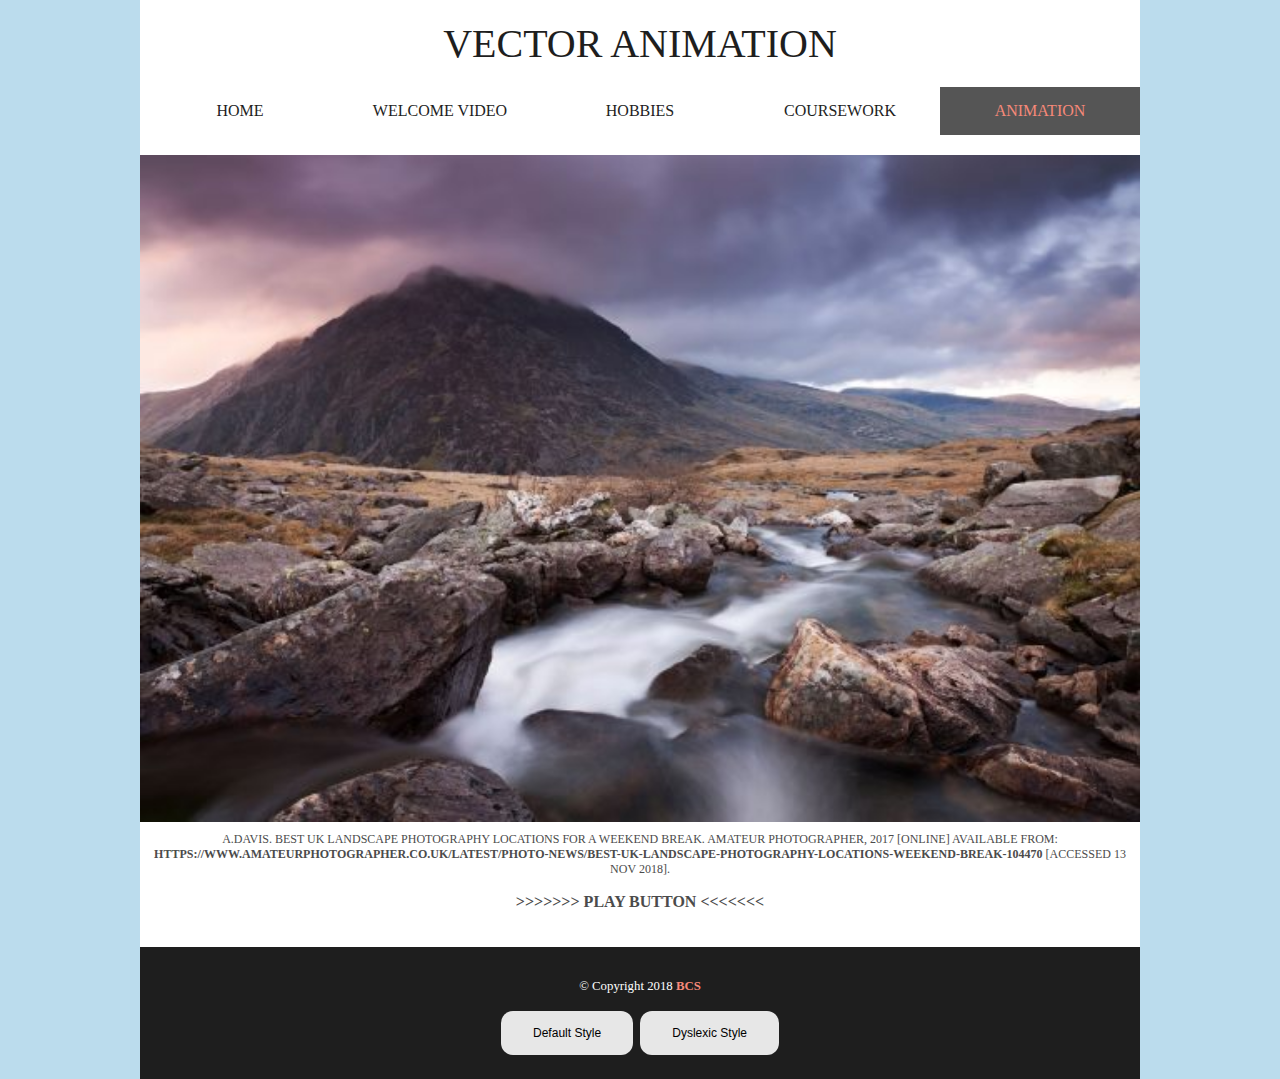
<file: IM/animation.html>
﻿<!doctype html>
<html>
<head>
<meta charset="utf-8">
<title>Animation</title>
<script type="application/javascript" src="js/style.js"></script>
<link id="pagestyle" href="styles/responsive-s.css" rel="stylesheet" type="text/css">
<script type="text/javascript" src="js/vectoran.js"></script>
<script src="js/raphael.min.js" type="text/javascript"> </script>
<script>var __adobewebfontsappname__="dreamweaver"</script><script src="http://use.edgefonts.net/source-sans-pro:n2,n4,n6:default.js" type="text/javascript"></script>
<meta name="viewport" content="width=device-width, initial-scale=1">
</head>

<body>
<div id="wrap">
  <header>
    <h1>Vector Animation</h1>
    <nav>
      <h2 id="menulink"><a href="#navlinks">Menu</a></h2>
      <ul class="displayed" id="navlinks">
        <li><a href="home.html">Home</a></li>
		<li><a href="welcomevid.html">Welcome Video</a></li>
        <li><a href="hobbies.html">Hobbies</a></li>
        <li><a href="coursework.html">Coursework</a></li>
        <li><a href="animation.html" class="thispage">Animation </a></li>
      </ul>
    </nav>
  </header>
<div id="vectorsLabs">
<div id="ani">
</div>
<img id = "hider"  src="images/back.jpg" alt="Animation still">
<figcaption>A.Davis. Best UK landscape photography locations for a weekend break. Amateur Photographer, 2017 [Online] Available from: <a href="https://www.amateurphotographer.co.uk/latest/photo-news/best-uk-landscape-photography-locations-weekend-break-104470">https://www.amateurphotographer.co.uk/latest/photo-news/best-uk-landscape-photography-locations-weekend-break-104470</a> [Accessed 13 Nov 2018].</figcaption>
<p id ="p1"><a onclick="vector()">>>>>>>>   PLAY BUTTON   <<<<<<<</a></p>
<p id ="p2">If you want to resize the browser, make sure you refresh so that the animation scales up or down for your device!</p>
</div>
  <footer>
    <p>© Copyright 2018 <a href="https://twitter.com/bayleycowen">BCS</a></p>
	<button id="stylesheet1" > Default Style </button>
	<button id="stylesheet2" > Dyslexic Style </button>
  </footer>
  <script type="text/javascript" src="js/menu.js"></script> 
</div>
</body>
</html>
</file>
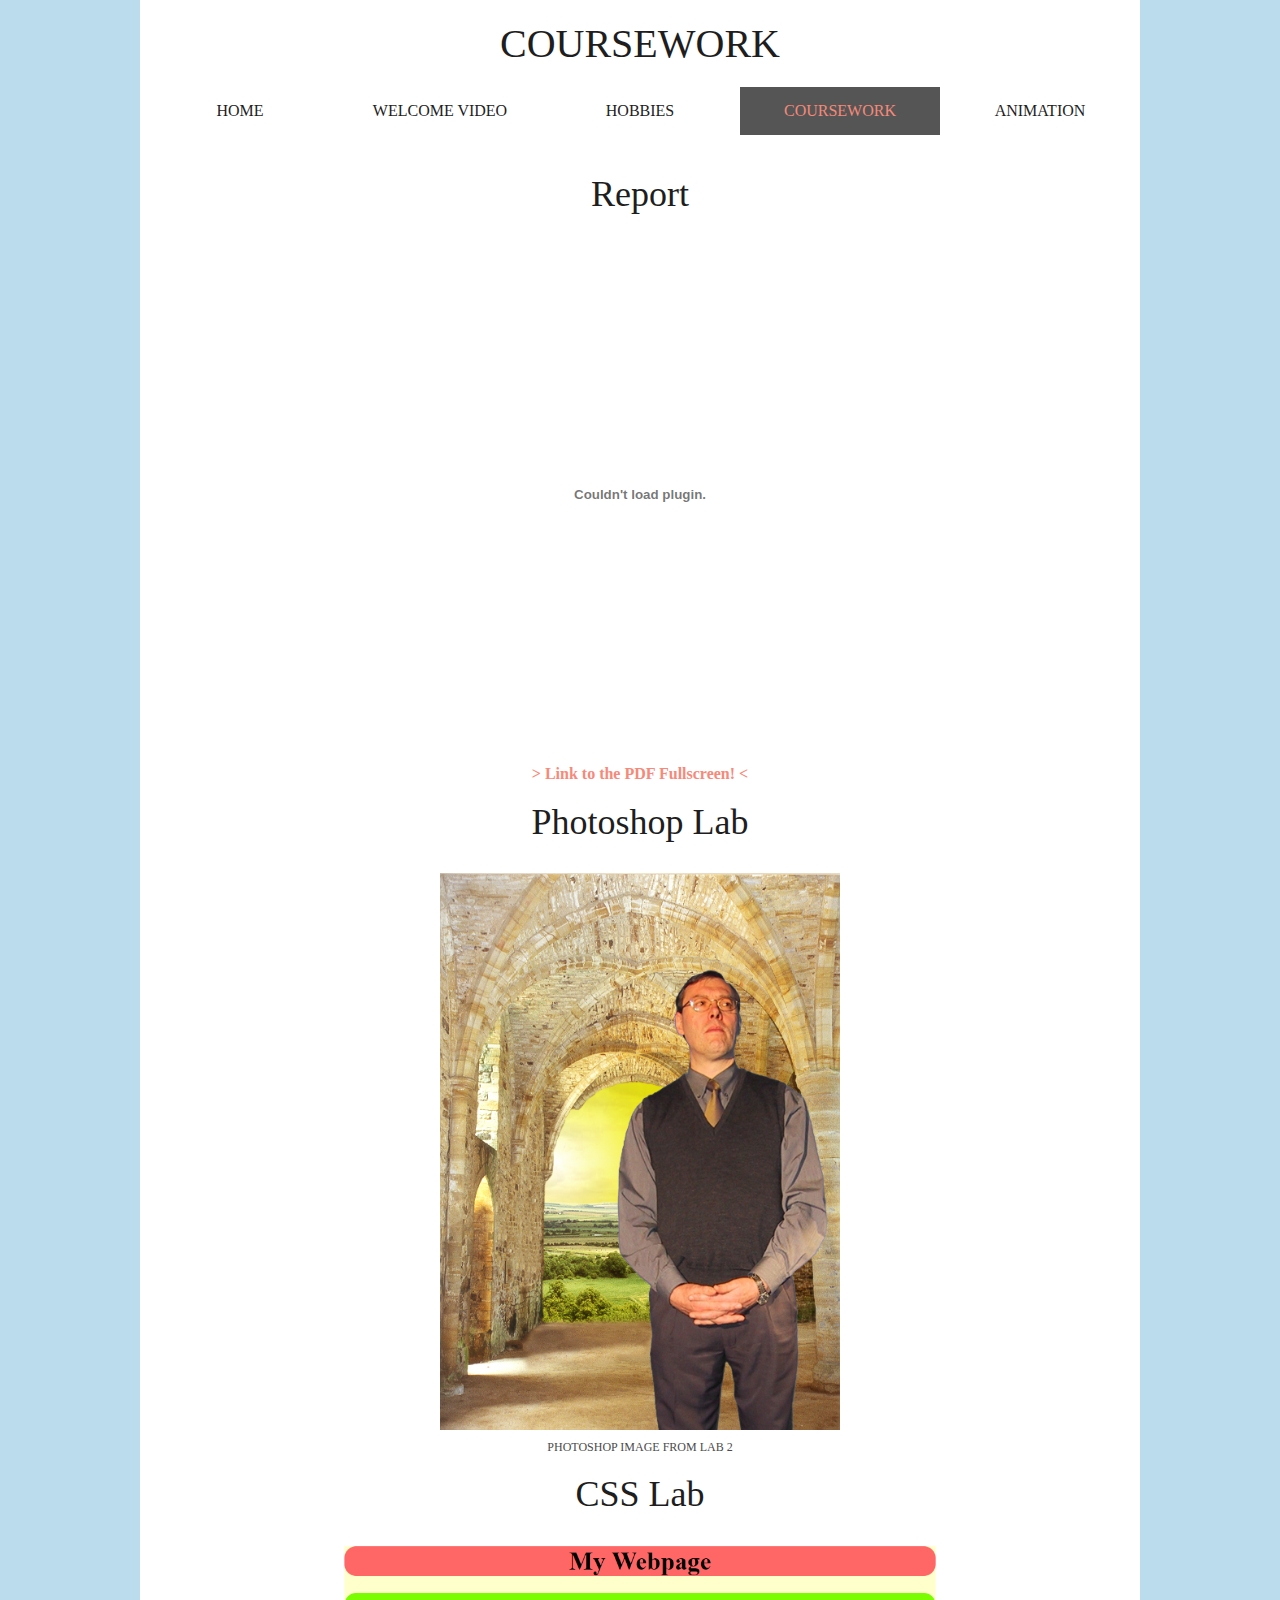
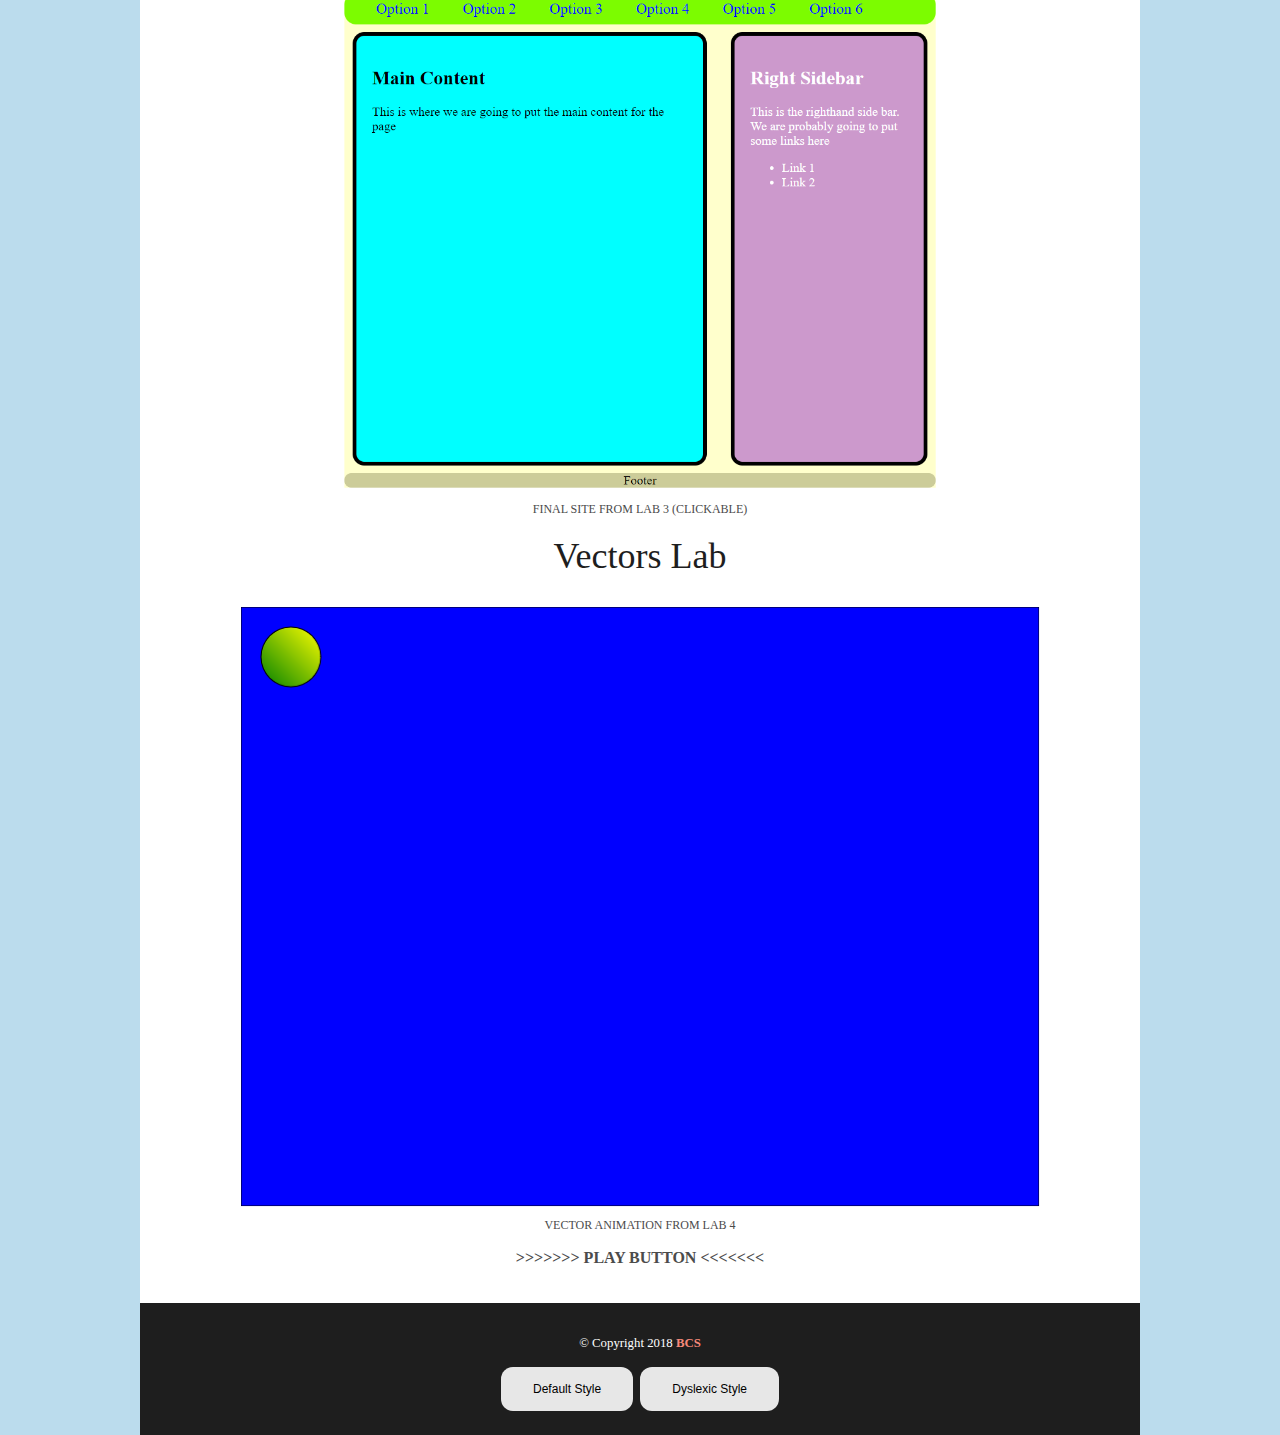
<file: IM/coursework.html>
﻿<!doctype html>
<html>
<head>
<meta charset="utf-8">
<title>Coursework</title>
<script type="application/javascript" src="js/style.js"></script>
<link id="pagestyle" href="styles/responsive-s.css" rel="stylesheet" type="text/css">
<script src="js/raphael.min.js" type="text/javascript"> </script>
<script src="js/vector.js" type="text/javascript"> </script>
<!--<script>
	window.onload = function(){
	
		var div = document.getElementById("paper");
		var width = div.offsetWidth;
		var original_width = 800;
		var original_height = 600;
		var scale_factor = width/original_width;
		var height = original_height*scale_factor;
		var p = Raphael(div, width, height);
		var backGround = p.rect(0, 0, width, height);
		backGround.attr({ fill: "blue"});

		var ball = p.circle((50*scale_factor),(50*scale_factor),(30*scale_factor));
		ball.attr({ fill: "45-green-yellow"});
		function bounce_drop1() {
			ball.animate({cy: (570*scale_factor) , cx: (400*scale_factor)}, 500, 'ease-in', bounce_up1);
		}
		function bounce_up1() {
			ball.animate({cy: (50*scale_factor), cx: (750*scale_factor)}, 500, 'ease-out', bounce_drop2);
		}
		function bounce_drop2() {
			ball.animate({cy: (570*scale_factor) , cx: (400*scale_factor)}, 500, 'ease-in', bounce_up2);
		}
		function bounce_up2() {
			ball.animate({cy: (50*scale_factor), cx: (50*scale_factor)}, 500, 'ease-out', bounce_drop1);
		}
		bounce_drop1();
	
	};
</script>
//-->
<script>var __adobewebfontsappname__="dreamweaver"</script><script src="http://use.edgefonts.net/source-sans-pro:n2,n4,n6:default.js" type="text/javascript"></script>
<meta name="viewport" content="width=device-width, initial-scale=1">
</head>

<body>
<div id="wrap">
  <header>
    <h1>Coursework</h1>
    <nav>
      <h2 id="menulink"><a href="#navlinks">Menu</a></h2>
      <ul class="displayed" id="navlinks">
        <li><a href="home.html">Home</a></li>
        <li><a href="welcomevid.html">Welcome Video</a></li>
        <li><a href="hobbies.html">Hobbies</a></li>
        <li><a href="coursework.html" class="thispage">Coursework</a></li>
        <li><a href="animation.html">Animation </a></li>
      </ul>
    </nav>
  </header>
 <div id="report">
<h2>Report</h2>
<object data="report.pdf" type="application/pdf" width="100%" height="500px">
</object>  
<p><a href="report.pdf">> Link to the PDF Fullscreen! <</a></p>
</div>
<div id="photoshopLab">
<h2>Photoshop Lab</h2>
<img src="images/photoshop.jpg" alt="photoshop lab photo">
<figcaption>Photoshop image from Lab 2</figcaption>
</div>
<div id="cssLab">
<h2>CSS Lab</h2>
<a href="website2.html">
<img src="images/lab.png" alt="CSS lab photo">
</a>
<figcaption>Final Site from Lab 3 (Clickable)</figcaption>
</div>
<div id="vectorsLab">
<h2>Vectors Lab</h2>
<div id="paper">
</div>
<img id="image" src="images/vector.PNG" alt="Vecor animation still">
<figcaption>Vector Animation from Lab 4</figcaption>
<p id ="p1"><a onclick="a()">>>>>>>> PLAY BUTTON <<<<<<<</a></p>
<p id ="p2">If you want to resize the browser, make sure you refresh so that the animation scales up or down for your device!</p>
</div>

  <footer>
    <p>© Copyright 2018 <a href="https://twitter.com/bayleycowen">BCS</a></p>
	<button id="stylesheet1" > Default Style </button>
	<button id="stylesheet2" > Dyslexic Style </button>
  </footer>
  <script type="text/javascript" src="js/menu.js"></script> 
</div>
</body>
</html>
</file>
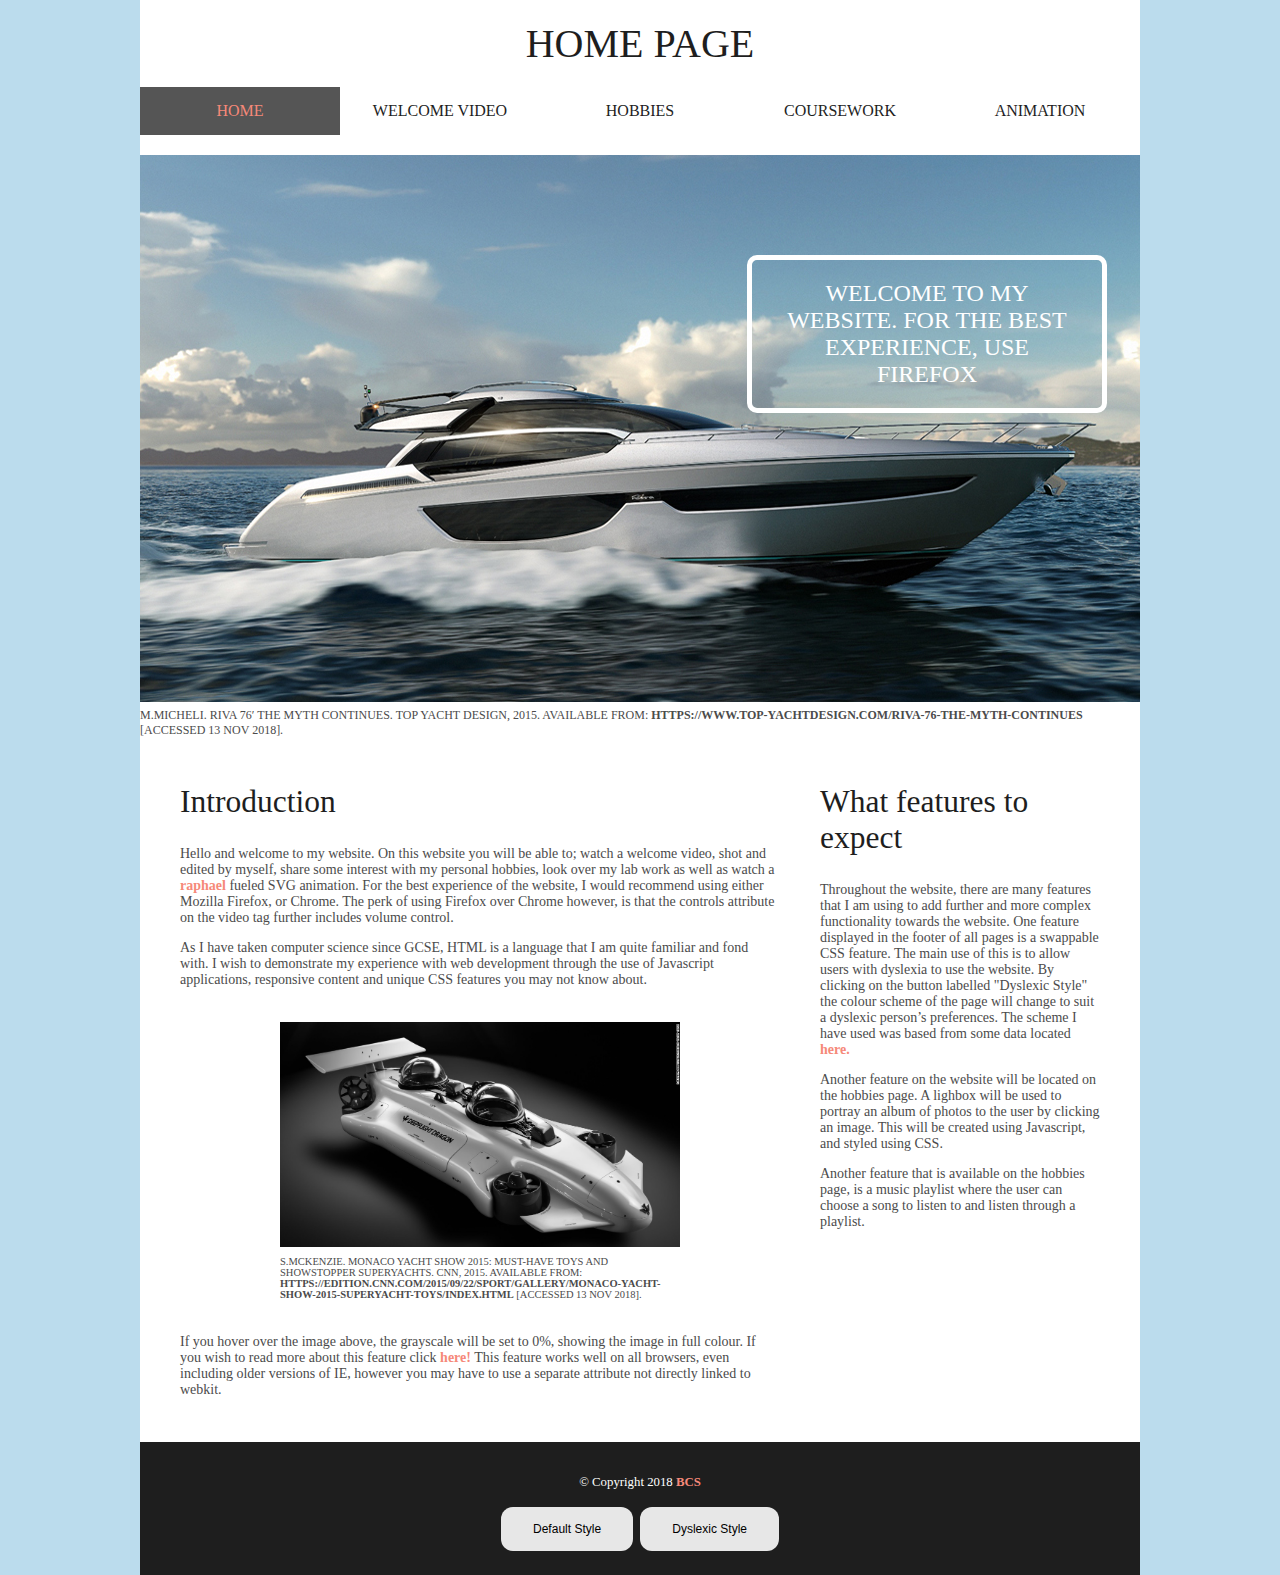
<file: IM/home.html>
﻿<!doctype html>
<html>
<head>
<meta charset="utf-8">
<title>Home Page</title>
<script type="application/javascript" src="js/style.js"></script>
<link id="pagestyle" href="styles/responsive-s.css" rel="stylesheet" type="text/css">
<script>var __adobewebfontsappname__="dreamweaver"</script><script src="http://use.edgefonts.net/source-sans-pro:n2,n4,n6:default.js" type="text/javascript"></script>
<meta name="viewport" content="width=device-width, initial-scale=1">
</head>

<body>
<div id="wrap">
  <header>
    <h1>Home Page</h1>
    <nav>
      <h2 id="menulink"><a href="#navlinks">Menu</a></h2>
      <ul class="displayed" id="navlinks">
        <li><a href="home.html" class="thispage">Home</a></li>
        <li><a href="welcomevid.html">Welcome Video</a></li>
        <li><a href="hobbies.html">Hobbies</a></li>
        <li><a href="coursework.html">Coursework</a></li>
        <li><a href="animation.html">Animation </a></li>
      </ul>
    </nav>
  </header>
  <div id="hero"> <img src="images/boat.jpg" alt="Riva 76 - Top Yacht Design">
    <p>Welcome to my website. For the best experience, use Firefox</p>
  </div>
  <figcaption>M.Micheli. Riva 76′ the myth continues. Top Yacht Design, 2015. Available from: <a href="https://www.top-yachtdesign.com/riva-76-the-myth-continues/">https://www.top-yachtdesign.com/riva-76-the-myth-continues</a> [Accessed 13 Nov 2018].</figcaption>
  <main>
    <h2>Introduction</h2>
    <p>Hello and welcome to my website. On this website you will be able to; watch a welcome video, shot and edited by myself, share some interest with my personal hobbies, look over my lab work as well as watch a <a href="https://www.html5rocks.com/en/tutorials/raphael/intro/">raphael</a> fueled SVG animation. For the best experience of the website, I would recommend using either Mozilla Firefox, or Chrome. The perk of using Firefox over Chrome however, is that the controls attribute on the video tag further includes volume control.</p>
	<p>As I have taken computer science since GCSE, HTML is a language that I am quite familiar and fond with. I wish to demonstrate my experience with web development through the use of Javascript applications, responsive content and unique CSS features you may not know about.</p>
    <figure><img src="images/sy.jpg" class="grayscale" alt="Deepflight Dragon - Monaco Yacht Show">
      <figcaption>S.McKenzie. Monaco Yacht Show 2015: Must-have toys and showstopper superyachts. CNN, 2015. Available from: <a href="https://edition.cnn.com/2015/09/22/sport/gallery/monaco-yacht-show-2015-superyacht-toys/index.html">https://edition.cnn.com/2015/09/22/sport/gallery/monaco-yacht-show-2015-superyacht-toys/index.html</a> [Accessed 13 Nov 2018].</figcaption>
    </figure>
    <p>If you hover over the image above, the grayscale will be set to 0%, showing the image in full colour. If you wish to read more about this feature click <a href="https://www.w3schools.com/cssref/css3_pr_filter.asp">here!</a> This feature works well on all browsers, even including older versions of IE, however you may have to use a separate attribute not directly linked to webkit.</p>
  </main>
  <aside>
    <h2>What features to expect</h2>
    <p>Throughout the website, there are many features that I am using to add further and more complex functionality towards the website. One feature displayed in the footer of all pages is a swappable CSS feature. The main use of this is to allow users with dyslexia to use the website. By clicking on the button labelled "Dyslexic Style" the colour scheme of the page will change to suit a dyslexic person&rsquo;s preferences. The scheme I have used was based from some data located <a href="https://ux.stackexchange.com/questions/73916/what-is-the-most-dyslexia-friendly-colour-combination">here.</a></p>
	<p>Another feature on the website will be located on the hobbies page. A lighbox will be used to portray an album of photos to the user by clicking an image. This will be created using Javascript, and styled using CSS.</p>
	<p>Another feature that is available on the hobbies page, is a music playlist where the user can choose a song to listen to and listen through a playlist.</p>
  </aside>
  <footer>
    <p>© Copyright 2018 <a href="https://twitter.com/bayleycowen">BCS</a></p>
	<button id="stylesheet1" > Default Style </button>
	<button id="stylesheet2" > Dyslexic Style </button>
  </footer>
  <script type="text/javascript" src="js/menu.js"></script> 
</div>
</body>
</html>
</file>
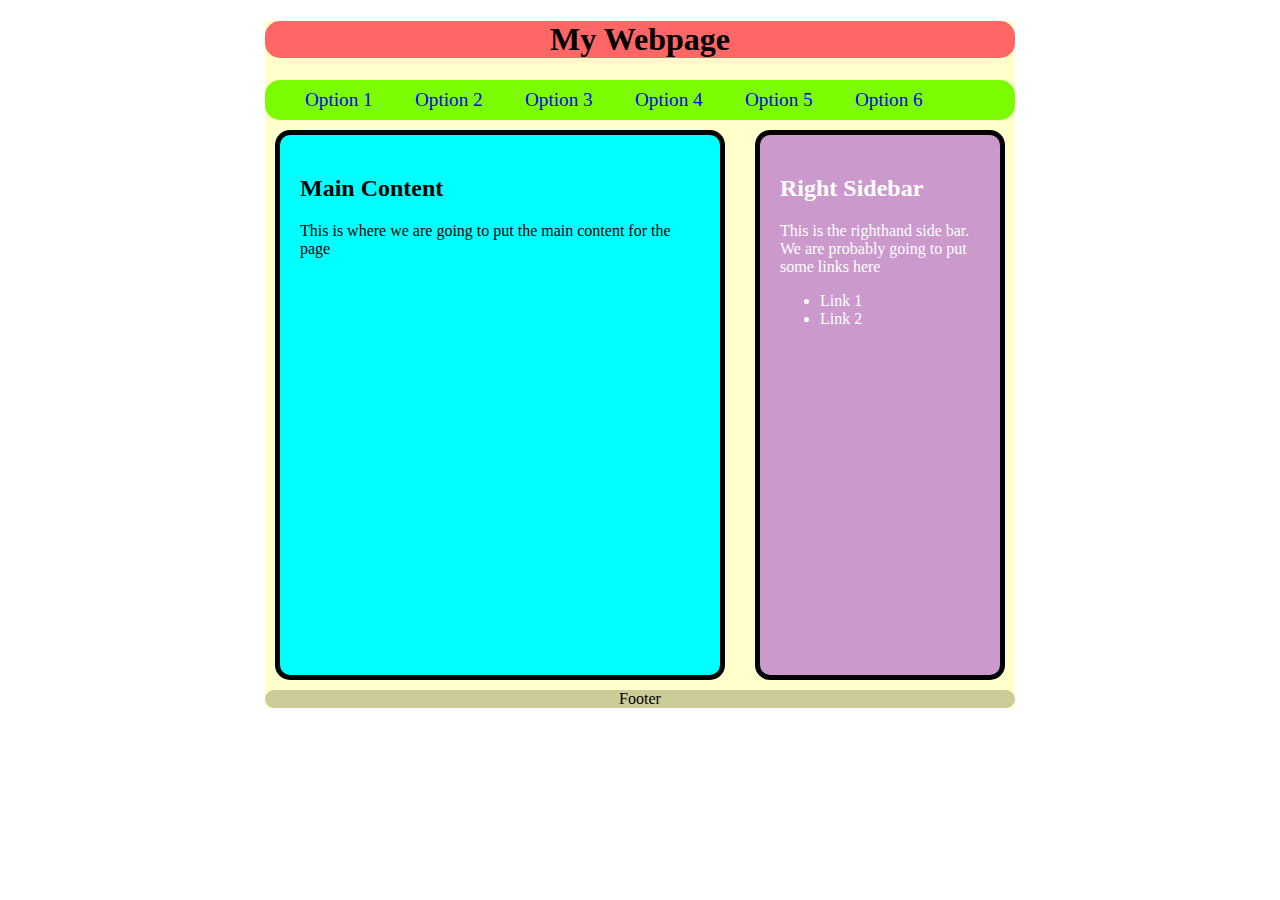
<file: IM/website2.html>
<!DOCTYPE html>
<html>
<head>
<meta charset=“utf-8”>
<link rel="stylesheet" href="styles/style2.css">
</head>
<div id="wrap">
<div id="header">
<h1>My Webpage</h1>
</div>
<div id="nav">
<ul>
<li><a href="#">Option 1</a></li>
<li><a href="#">Option 2</a></li>
<li><a href="#">Option 3</a></li>
<li><a href="#">Option 4</a></li>
<li><a href="#">Option 5</a></li>
<li><a href="#">Option 6</a></li>
</ul>
</div>
<div id="main">
<h2>Main Content</h2>
<p>This is where we are going to put the main content for the page </p>
</div>
<div id="sidebar">
<h2>Right Sidebar</h2>
<p>This is the righthand side bar. We are probably going to put some links here</p>
<ul>
<li><a href="#">Link 1</a></li>
<li><a href="#">Link 2</a></li>
</ul>
</div>
<div id="footer">
<p>Footer</p>
</div>
</div>
</html>
</file>
<file: IM/styles/responsive-s.css>
@charset "utf-8";
/* Simplify width and height calculations */
html {
	box-sizing: border-box;
}
*, *:before, *:after {
	box-sizing: inherit;
}
body {
	margin: 0;
	color: #4B4B4B;
	font-family: source-sans-pro;
	font-style: normal;
	font-weight: 400;
	font-size: 1em;
	background-color: #bbdced;
}
#wrap {
	width: 100%;
	margin: 0 auto;
	max-width: 1000px;
	background-color: white;
}
h1, h2 {
	color: #1E1E1E;
	font-style: normal;
	font-weight: 400;
}
h1 {
	margin-top: 0px;
	margin-bottom: 0px;
	padding-top: 20px;
	padding-bottom: 20px;
	font-size: 2.5em;
	text-align: center;
	text-transform: uppercase;
}
h2 {
	margin-top: 0.5em;
	font-size: 2.25em;
}
a {
	font-weight: bold;
	text-decoration: none;
}
a:link {
	color: #F68979;
}
a:visited {
	color: #FF944C;
}
a:hover, a:active, a:focus {
	color: #7F3300;
	text-decoration: underline;

}
#menulink {
	background-color: #1E1E1E;
	margin: 0;
	text-align: center;
}
#menulink a {
	color: white;
	font-size: 0.7em;
	text-transform: uppercase;
	/* [disabled]display: block;
*/
	font-weight: 200;
	text-decoration: none;
	padding-top: 0.1em;
	padding-bottom: 0.1em;
	font-family: source-sans-pro;
	font-style: normal;
}
#navlinks {
	width: 100%;
	list-style-type: none;
	padding: 0;
	margin: 0;
	text-align: center;
	background-color: #000000;
	background-color: rgba(0,0,0,0.65);
	position: absolute;
	-webkit-transition: all ease-out 0.5s;
	transition: all ease-out 0.5s;
}
#navlinks.displayed {
	top: 135px;
	z-index: 1;
	opacity: 1;
}
#navlinks.start {
	display: none;
}
#navlinks.collapsed {
	top: -12em;
	opacity: 0;
}
#navlinks a {
	display: block;
	padding-top: 10px;
	padding-bottom: 10px;
	color: white;
	font-weight: 400;
	text-decoration: none;
	text-transform: uppercase;
}
#navlinks a:hover, #navlinks a:active, #navlinks a:focus, #navlinks a.thispage {
	color: #F68979;
	background-color: #555;
}
main, aside, #text, #music {
	margin-left: 4%;
	margin-right: 4%;
}
#hero img {
	max-width: 100%;
	display: block;
}
#hero p {
	color: #F68979;
	font-weight: 500;
	font-size: 1.5em;
	text-transform: uppercase;
	border-bottom-width: 5px;
	border-bottom-style: solid;
	padding-left: 4%;
	padding-right: 4%;
	padding-bottom: 20px;
	margin-top: 10px;
	font-family: source-sans-pro;
	font-style: normal;
	text-align: center;
	border-radius: 10px;
}
figure {
	width: 400px;
	max-width: 92%;
	display: block;
	margin-left: auto;
	margin-right: auto;
	padding-top: 20px;
	padding-bottom: 20px;
}
figure img {
	max-width: 100%;
}
figcaption {
	display: block;
	margin-top: 0.5em;
	font-size: 0.75em;
	text-transform: uppercase;
}
figcaption a:link {
	color: #4B4B4B;
}
figcaption a:visited {
	color: #4B4B4B;
}
figcaption a:hover, a:active, a:focus {
	color: #4B4B4B;
	text-decoration: underline;
}
.grayscale {
	-webkit-filter: grayscale(100%);
	filter: grayscale(100%);
}
.grayscale:hover {
	-webkit-filter: grayscale(0%);
	filter: grayscale(0%);
}
footer {
	padding-top: 20px;
	padding-bottom: 20px;
	background-color: #1E1E1E;
	color: white;
	font-size: 0.8em;
	text-align: center;
}
video {
	width: 100%;
	height: auto;
	align: center;
}
button {
    background-color: #e7e7e7;
    border: none;
    color: black;
    padding: 15px 32px;
    text-align: center;
    text-decoration: none;
    display: inline-block;
    font-size: 16px;
    margin: 4px 2px;
    cursor: pointer;
	font-size: 12px;
	border-radius: 12px;
}
#photoshopLab, #report{
	text-align: center;
	align: center;
}
#photoshopLab img{
	max-width: 70%;
	height: relative;
}
#cssLab{
	text-align: center;
	align: center;
}
#cssLab img{
	max-width: 70%;
	height: relative;
}
#vectorsLab {
	text-align: center;
	align: center;
	margin-bottom: 10px;
	padding-bottom: 10px;
}
#vectorsLab img{
	max-width: 80%;
	height: relative;
}
#vectorsLabs {
	text-align: center;
	align: center;
	margin-bottom: 10px;
	padding-bottom: 10px;
}
#vectorsLabs img{
	width: 100%;
	height: relative;
}
#p2 {
	display : none;
}
@media (min-width: 700px) {
#menulink {
	display: none;
}
#navlinks {
	max-width: 1000px;
	position: static;
	background-color: transparent;
}
#navlinks.collapsed {
	opacity: 1;
}
#navlinks a {
	width: 20%;
	padding-top: 15px;
	padding-bottom: 15px;
	margin-bottom: 20px;
	float: left;
	color: #1E1E1E;
}
header {
    overflow: hidden;
}
#hero p {
	width: 36%;
	padding-left: 25px;
	padding-right: 25px;
	padding-top: 20px;
	position: absolute;
	color: white;
	border-width: 5px;
	border-style: solid;
	top: 90px;
	right: 33px;
}
#photoshopLab, #vectorsLab, #hero, #cssLab, #report{ 
	position: relative;
}
#paper {
	max-width : 80%;
	margin: 0 auto;
}
#photoshopLab img {
	width: 40%;
	height: auto;
}
#cssLab img{
	max-width: 60%;
	height: relative;
}
main {
	width: 60%;
}
#music {
	width: 40%;
	margin-top: 10px;
	padding-top: 20px;
}
aside{
	width: 28%;
	margin-left: 0px;
}
#text {
	width: 45%;
	margin-left: 0px;
	margin-top: 5px;
}
main, aside {
	margin-top: 30px;
	margin-bottom: 30px;
	float: left;
	font-size: 0.875em;
}
#text, #music {
	float: left;
	margin-bottom: 10px;
}
footer {
	clear: left;
}
@media (min-width: 900px) {
.floatright {
	float: right;
	margin-right: 0px;
	margin-left: 10px;
}
.floatleft {
	float: left;
	margin-right: 10px;
}
}
</file>
<file: IM/styles/style2.css>
#wrap {

width:750px;

margin:0 auto;

background:#FFFFCC;

}
#header {

background:#ff6666;
text-align: center;
border-radius: 15px;


}

#nav {
background:#7CFC00;
border-radius: 15px;
line-height:40px;
height:40px;
}

#main {

background:aqua;
float:left;
width:400px;
height:500px;
border : 5px solid black;
border-radius: 15px;
margin:10px;
padding : 20px;
}

#sidebar {

margin:10px;
background:#c9c;
float:right;
width:200px;
height:500px;
border : 5px solid black;
border-radius: 15px;
padding : 20px;
color: white;
}
#sidebar a{
color:white;
text-decoration: none;

}

#footer {

background:#cc9;
clear:both;
text-align:center;
border-radius: 15px;
float:


}
#nav li {
float:left;
display:block;
width:110px;
font-size:1.2em;
}
#nav a{
color:blue; 
/* font-size:18px; */
text-decoration:none;


}
</file>
